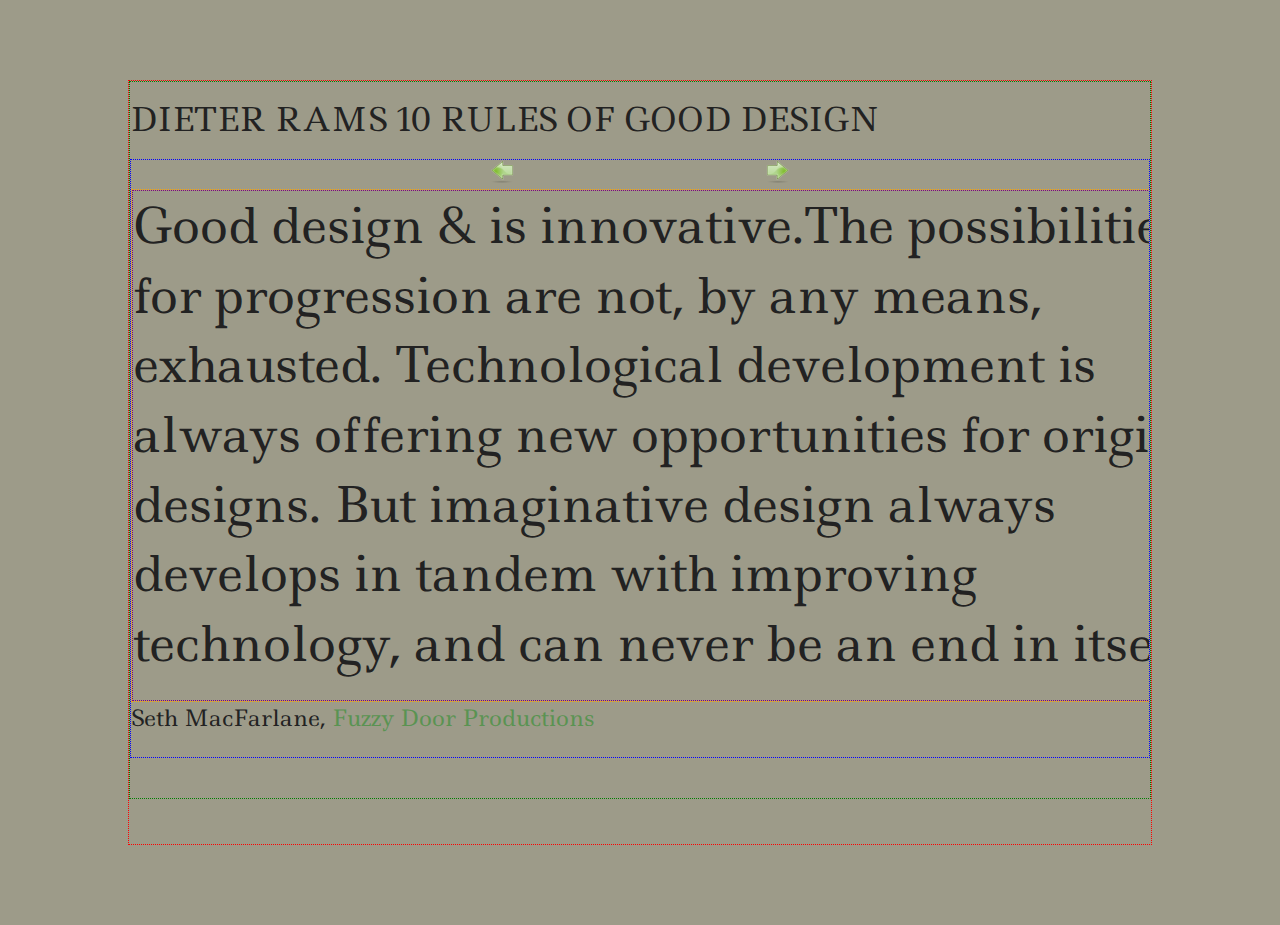
<file: demo/index.html>
<!DOCTYPE html>

<html lang="en-US">
<head>
    <meta charset="utf-8">
    <meta http-equiv="Content-Type" content="text/html">

    <title>The Ten Principles of Good Design</title>
    <meta name="author" content="Paige Saez drew it, Dieter Rams wrote it">
    <link rel="shortcut icon" href="">
    <link rel="icon" href="">
    <link rel="stylesheet" type="text/css" media="all" href="css/styles.css">
    <script type="text/javascript" src="js/jquery-1.10.2.min.js">
</script>
    <script type="text/javascript" src="js/carousels.js">
</script>
    <link href='http://fonts.googleapis.com/css?family=Ledger' rel='stylesheet' type='text/css'>
</head>

<body>
    <div id="w">
        <div id="content">
            <hr>

            <h1>DIETER RAMS 10 RULES OF GOOD DESIGN</h1>
            <hr>

            <div id="testimonials">
                <div class="carousel-nav clearfix"><!-- arrows http://findicons.com/icon/235460/forward?id=388672 -->
                <img src="images/prev.png" id="prv-testimonial" class="prevbtn"> <img src="images/next.png" id="nxt-testimonial" class="nextbtn"></div>

                <div class="carousel-wrap">
                    <ul id="testimonial-list" class="clearfix">
                        <li>
                            <p class="context">Good design &amp; is innovative.The possibilities for progression are not, by any means, exhausted. Technological development is always offering new opportunities for original designs. But imaginative design always develops in tandem with improving technology, and can never be an end in itself.</p>
                        </li>

                        <li>
                            <p class="context">Good Design makes a product useful. A product is bought to be used. It has to satisfy not only functional, but also psychological and aesthetic criteria. Good design emphasizes the usefulness of a product whilst disregarding anything that could detract from it.</p>
                        </li>

                        <li>
                            <p class="context">Good Design is aesthetic. The aesthetic quality of a product is integral to its usefulness because products are used every day and have an effect on people and their well-being. Only well-executed objects can be beautiful.</p>
                        </li>

                        <li>
                            <p class="context">Good Design makes a product understandable. It clarifies the product’s structure. Better still, it can make the product clearly express its function by making use of the user's intuition. At best, it is self-explanatory.</p>
                        </li>

                        <li>
                            <p class="context">Good Design is unobtrusive. Products fulfilling a purpose are like tools. They are neither decorative objects nor works of art. Their design should therefore be both neutral and restrained, to leave room for the user's self-expression.</p>
                        </li>

                        <li>
                            <p class="context">Good Design is honest. It does not make a product appear more innovative, powerful or valuable than it really is. It does not attempt to manipulate the consumer with promises that cannot be kept.</p>
                        </li>

                        <li>
                            <p class="context">Good Design is long-lasting. It avoids being fashionable and therefore never appears antiquated. Unlike fashionable design, it lasts many years – even in today's throwaway society.</p>
                        </li>

                        <li>
                            <p class="context">Good Design is thorough down to the last detail. Nothing must be arbitrary or left to chance. Care and accuracy in the design process show respect towards the consumer.</p>
                        </li>

                        <li>
                            <p class="context">Good Design is environmentally friendly. Design makes an important contribution to the preservation of the environment. It conserves resources and minimizes physical and visual pollution throughout the lifecycle of the product.</p>

                        </li>

                        <li>
                            <p class="context">Good Design is as little design as possible.Less, but better – because it concentrates on the essential aspects, and the products are not burdened with non-essentials. Back to purity, back to simplicity.</p>

                        </li>

                        <li>
                            <p class="context">Good Design is environmentally friendly. Design makes an important contribution to the preservation of the environment. It conserves resources and minimizes physical and visual pollution throughout the lifecycle of the product.</p>

                        </li>
                        
                    </ul><!-- @end #testimonial-list -->

                    <p class="credits">Seth MacFarlane, <a href="http://en.wikipedia.org/wiki/Fuzzy_Door_Productions">Fuzzy Door Productions</a></p>
                </div><!-- @end .carousel-wrap -->
            </div><!-- @end #testimonials -->
        </div><!-- @end #content -->
    </div><!-- @end #w -->
</body>
</html>
</file>
<file: demo/css/styles.css>
html, body, div, span, applet, object, iframe, h1, h2, h3, h4, h5, h6, p, blockquote, pre, a, abbr, acronym, address, big, cite, code, del, dfn, em, img, ins, kbd, q, s, samp, small, strike, strong, sub, sup, tt, var, b, u, i, center, dl, dt, dd, ol, ul, li, fieldset, form, label, legend, table, caption, tbody, tfoot, thead, tr, th, td, article, aside, canvas, details, embed, figure, figcaption, footer, header, hgroup, menu, nav, output, ruby, section, summary, time, mark, audio, video {
  margin: 0;
  padding: 0;
  border: 0;
  font-size: 100%;
  font: inherit;
  vertical-align: baseline;
  outline: none;
  -webkit-font-smoothing: antialiased;
  -webkit-text-size-adjust: 100%;
  -ms-text-size-adjust: 100%;
  -webkit-box-sizing: border-box;
  -moz-box-sizing: border-box;
  box-sizing: border-box;
}
html { overflow-y: scroll;
    font-size: 1em;
    line-height: 1.4;

    }
    
body { 
  background: #9D9B89; 
color: #222;
  font-family: 'Ledger', serif; 
    }

::selection { background: #a4ecab; }
::-moz-selection { background: #a4ecab; }
::-webkit-selection { background: #a4ecab; }

::-webkit-input-placeholder { /* WebKit browsers */
  color: #ccc;
  font-style: italic;
}
:-moz-placeholder { /* Mozilla Firefox 4 to 18 */
  color: #ccc;
  font-style: italic;
}
::-moz-placeholder { /* Mozilla Firefox 19+ */
  color: #ccc;
  font-style: italic;
}
:-ms-input-placeholder { /* Internet Explorer 10+ */
  color: #ccc !important;
  font-style: italic;  
}

br { display: block; line-height: 2.2em; }
hr { width: 100%; border: none; color: #000;
}

article, aside, details, figcaption, figure, footer, header, hgroup, menu, nav, section { display: block; }
ol, ul { list-style: none; }

input, textarea { 
  -webkit-font-smoothing: antialiased;
  -webkit-text-size-adjust: 100%;
  -ms-text-size-adjust: 100%;
  -webkit-box-sizing: border-box;
  -moz-box-sizing: border-box;
  box-sizing: border-box;
  outline: none; 
}

/*
blockquote, q { quotes: none; }
blockquote:before, blockquote:after, q:before, q:after { content: ''; content: none; }
b,strong { font-weight: bold; } 
i,em { font-style: italic; }
*/



/** typography **/
h1, h3 {
   font-size: 2em;
	position: relative;
	overflow: hidden;
	white-space: nowrap;
	 font-family: 'Ledger', serif;
}
/*

h1:before, h1:after, h3:before, h3:after {
  content: "";
  position: relative;
  display: inline-block;
  width: 50%;
  height: 1px;
  vertical-align: middle;
  background: #f0f0f0;
}
h1:before, h3:before {    
  left: -.5em;
  margin: 0 0 0 -50%;
}
h1:after, h3:after {    
  left: .5em;
  margin: 0 -50% 0 0;
}
*/


h1 > span, h3 > span {
  display: inline-block;
  vertical-align: middle;
  white-space: normal;
}

h2 {
  font-size: 2.1em;
  letter-spacing: normal;
  margin-bottom: 20px;
  padding: .1em 0;
	position: relative;
	overflow: hidden;
	white-space: nowrap;
	text-align: center;
}

h3 {
  font-size: 1.8em;
  margin-bottom: 4px;
}

p {
  display: block;
  font-size: 1.35em;
  line-height: 1.5em;
  margin-bottom: 22px;
}

a { color: #5a9352; text-decoration: none; }
a:hover { text-decoration: underline; }

.center { display: block; text-align: center; }

/** page structure **/
#w {
  display: block;
  width: 80%;
  margin: 80px auto;
  padding-bottom: 45px;
  border: 1px dotted red;
}

#content {
  display: block;
  width: 100%;
  border: 1px dotted green;
}


/** testimonials **/
#testimonials {
  display: block;
  width: 100%;
  margin-bottom: 40px;
  border: 1px dotted blue;
}
#testimonials h2 {
  display: block;
  text-align: center;
  font-weight: bold;
  margin-bottom: 3px;
}

#testimonials .carousel-wrap {
  display: block;
  width: 100%;
  margin: 0 auto;
  overflow: hidden;
}

#testimonials .carousel-nav {
  display: block;
  width: 300px;
  margin: 0 auto;
}
#testimonials .carousel-nav img {
  cursor: pointer;
}
#testimonials .carousel-nav img:active {
  position: relative;
  top: 1px;
}
#testimonials .carousel-nav .nextbtn {
  float: right;
}

#testimonials .carousel-wrap ul {
  display: block;
  list-style: none;
  position: relative;
  border: 1px dotted orange;
}
#testimonials .carousel-wrap ul li {
  display: block;
  float: left;
  position: relative;
  width: 1106px;
  margin-right: 15px;
  border: 1px dotted purple;
}

#testimonials .carousel-wrap .context {
  font-size: 3em;
  line-height: 1.45em;
}


/*
/** client logos --

#clients {
  display: block;
  margin-bottom: 15px;
}

#clients .clients-wrap {
  display: block;
  width: 80%;
  margin: 0 auto;
  overflow: hidden;
}

#clients .clients-wrap ul {
  display: block;
  list-style: none;
  position: relative;
}

#clients .clients-wrap ul li {
  display: block;
  float: left;
  position: relative;
  width: 140px;
  height: 55px;
  line-height: 55px;
  text-align: center;
}
#clients .clients-wrap ul li img {
  vertical-align: middle;
  max-width: 100%;
  max-height: 100%;
  -webkit-transition: all 0.3s linear;
  -moz-transition: all 0.3s linear;
  transition: all 0.3s linear;
  -ms-filter:"progid:DXImageTransform.Microsoft.Alpha(Opacity=65)";
  filter: alpha(opacity=65); 
  opacity: 0.65;
}
#clients .clients-wrap ul li img:hover {
  -ms-filter:"progid:DXImageTransform.Microsoft.Alpha(Opacity=100)";
  filter: alpha(opacity=100); 
  opacity: 1.0;
}
*/



/** clearfix **/
.clearfix:after { content: "."; display: block; clear: both; visibility: hidden; line-height: 0; height: 0; }
.clearfix { display: inline-block; }
 
html[xmlns] .clearfix { display: block; }
* html .clearfix { height: 1%; }
</file>
